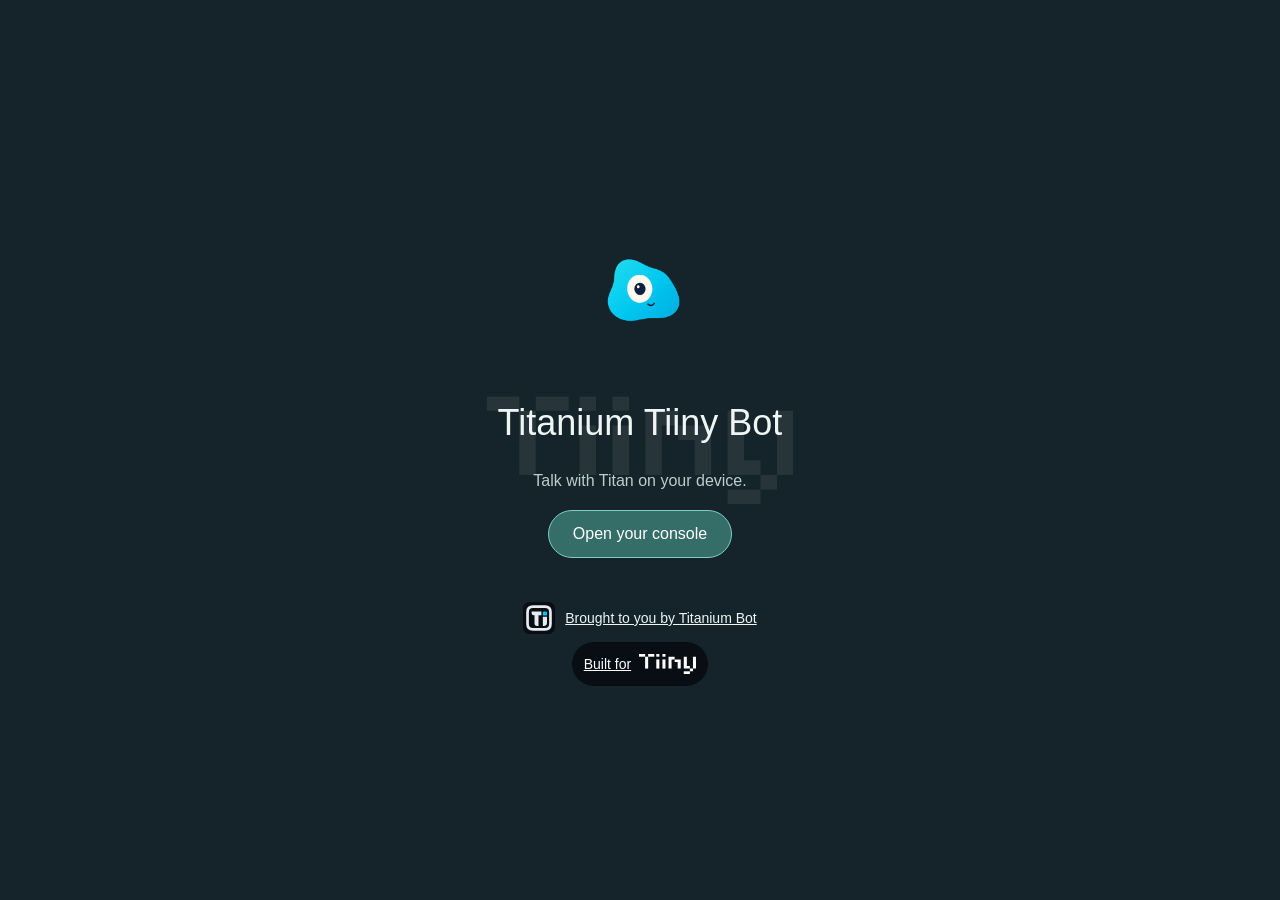
<file: lite/console/index.html>
<!doctype html>
<html lang="en" data-theme="dusk">
<head>
<meta charset="utf-8">
<meta name="viewport" content="width=device-width, initial-scale=1, viewport-fit=cover, interactive-widget=resizes-content">
<title>Titanium Tiiny Bot</title>
<link rel="icon" href="brand/favicon.svg" type="image/svg+xml">
<link rel="stylesheet" href="tokens.css">
<link rel="stylesheet" href="boot.css">
<link rel="stylesheet" href="door.css">
<script src="door.js" defer></script>
</head>
<body>
<img class="tiiny-watermark" src="brand/tiiny-logo.svg" alt="" aria-hidden="true" style="width:24vw; height:auto;">
<main class="door">
<img class="door-titan" src="assets/characters/titan-curious.png" width="160" height="160" alt="Titan">
<h1>Titanium Tiiny Bot</h1>
<p>Talk with Titan on your device.</p>
<button id="enter-console" type="button">Open your console</button>
<p id="door-status" role="status"></p>
<a class="lite-attribution" href="https://titanium.bot" target="_blank" rel="noopener"><img src="brand/ti-mark.svg" width="32" height="32" alt="Ti">Brought to you by Titanium Bot</a>
<a class="built-for" href="https://tiiny.ai" target="_blank" rel="noopener">Built for <img src="brand/tiiny-logo.svg" height="20" alt="Tiiny"></a>
</main>
</body>
</html>
</file>
<file: lite/console/tokens.css>
:root {
  color-scheme: dark;

  /* Approved board palette */
  --ink-950: #0f151a;
  --ink-900: #182127;
  --ink-850: #1d282f;
  --ink-800: #23323a;
  --ink-700: #343b42;
  --stone-500: #6b727a;
  --stone-300: #a4a5a6;
  --cream-100: #f6eee2;
  --cream-50: #fffaf2;
  --teal-500: #31b6b8;
  --teal-300: #7fe3dc;
  --green-500: #67cf86;
  --amber-500: #e7a23c;
  --magenta-500: #e25e96;
  --violet-500: #8b69ea;
  --danger-500: #ff6f72;

  --text-primary: rgba(255, 255, 255, 0.94);
  --text-secondary: rgba(233, 239, 239, 0.68);
  --text-tertiary: rgba(233, 239, 239, 0.46);
  --text-dark: #172027;

  --glass-strong: rgba(17, 25, 30, 0.82);
  --glass-medium: rgba(22, 31, 36, 0.66);
  --glass-soft: rgba(31, 42, 47, 0.46);
  --glass-pale: rgba(246, 238, 226, 0.92);
  --glass-edge: rgba(255, 255, 255, 0.18);
  --glass-edge-soft: rgba(255, 255, 255, 0.1);

  --radius-sm: 10px;
  --radius-md: 14px;
  --radius-lg: 20px;
  --radius-xl: 28px;
  --radius-pill: 999px;

  --shadow-small: 0 8px 22px rgba(4, 10, 13, 0.24);
  --shadow-medium: 0 18px 50px rgba(4, 10, 13, 0.34);
  --shadow-large: 0 30px 90px rgba(4, 10, 13, 0.5);
  --inset-highlight: inset 0 1px 0 rgba(255, 255, 255, 0.12);

  --blur-soft: 16px;
  --blur-medium: 24px;
  --blur-large: 42px;

  --space-1: 4px;
  --space-2: 8px;
  --space-3: 12px;
  --space-4: 16px;
  --space-5: 20px;
  --space-6: 24px;
  --space-8: 32px;
  --space-10: 40px;

  --font-ui: Inter, ui-sans-serif, -apple-system, BlinkMacSystemFont, "Segoe UI", sans-serif;
  --font-mono: "SFMono-Regular", Consolas, "Liberation Mono", monospace;

  --ease-standard: cubic-bezier(0.2, 0.75, 0.25, 1);
  --ease-spring: cubic-bezier(0.16, 1, 0.3, 1);
  --duration-fast: 140ms;
  --duration-standard: 260ms;
  --duration-slow: 480ms;
}

[data-theme="mist"] {
  --glass-strong: rgba(245, 244, 239, 0.9);
  --glass-medium: rgba(242, 241, 236, 0.74);
  --glass-soft: rgba(238, 239, 235, 0.55);
  --text-primary: rgba(18, 26, 31, 0.94);
  --text-secondary: rgba(30, 39, 43, 0.68);
  --text-tertiary: rgba(30, 39, 43, 0.48);
  --glass-edge: rgba(255, 255, 255, 0.68);
  color-scheme: light;
}
</file>
<file: lite/console/boot.css>
/*
 * The boot cover. Owner: CONSOLE-4 item A.
 * ----------------------------------------
 * Jason, 2026-09-08: "when you first load the page, you see a sprite or something like a loading
 * console, then it loads everything in the background, and then, boom, everything is as it should
 * be."
 *
 * Its own file, next to onboarding.css, for the reason onboarding.css was split out: three waves
 * are editing styles.css and none of them should land on these lines.
 *
 * It is opaque over the whole shell on purpose. index.html ships seed copy -- "MSP Team",
 * "3 members · ready", "2h 14m", "Atera Triage's desktop" -- which is fiction on a real box and
 * was all on screen at 500 ms today on a box that has none of it. A translucent cover would let a
 * person read it.
 */

#boot-cover {
  position: fixed;
  z-index: 10000;
  inset: 0;
  display: grid;
  place-items: center;
  /* Brand Midnight, flat and opaque. The plate bg-boot.js chose is behind this and is what the
     person sees the moment it lifts, so the cover deliberately does not show it: a plate fading up
     under a cover fading out is two crossfades reading as a flicker. */
  background: #090d14;
  opacity: 1;
  transition: opacity 420ms ease;
}

#boot-cover[data-boot-state="lifting"] {
  opacity: 0;
  pointer-events: none;
}

.boot-cover-inner {
  display: grid;
  justify-items: center;
  gap: 10px;
  padding: 24px;
  text-align: center;
}

.boot-sprite {
  width: 96px;
  height: 96px;
  object-fit: contain;
  animation: boot-sprite-breathe 2600ms ease-in-out infinite;
}

/* The live crew element, once titan-mascot.js has upgraded it. Same box as the still it replaces,
   so nothing moves when the swap happens. */
.boot-sprite-live {
  display: block;
  width: 96px;
  height: 96px;
}

.boot-line {
  color: #e6ebf2;
  font-size: 15px;
  font-weight: 600;
  letter-spacing: 0.01em;
}

.boot-step {
  min-height: 16px;
  color: rgba(230, 235, 242, 0.58);
  font-size: 12px;
}

/* A hint, not a percentage. Nothing here knows how far along the boot is, and a bar that claims to
   is the kind of number that reads as a promise. */
.boot-track {
  position: relative;
  width: 168px;
  height: 2px;
  margin-top: 4px;
  overflow: hidden;
  border-radius: 2px;
  background: rgba(230, 235, 242, 0.1);
}

.boot-track span {
  position: absolute;
  inset: 0 auto 0 0;
  width: 40%;
  border-radius: 2px;
  background: linear-gradient(90deg, transparent, #00c8f0, transparent);
  animation: boot-track-sweep 1500ms ease-in-out infinite;
}

/* The cover could not reach the box. It says so rather than sitting friendly over the red DEMO
   DATA bar it is about to uncover. */
#boot-cover[data-boot-fault="1"] .boot-step {
  color: #ff9db0;
}

@keyframes boot-sprite-breathe {
  0%, 100% { transform: translateY(0) scale(1); }
  50% { transform: translateY(-4px) scale(1.02); }
}

@keyframes boot-track-sweep {
  0% { transform: translateX(-100%); }
  100% { transform: translateX(350%); }
}

@media (prefers-reduced-motion: reduce) {
  /* No pulse, no sweep, and the lift is a removal rather than a fade -- the IIFE in index.html
     takes the node out immediately rather than waiting for a transitionend that would never come. */
  #boot-cover { transition: none; }
  .boot-sprite { animation: none; }
  .boot-track span { animation: none; width: 100%; opacity: 0.4; }
}
</file>
<file: lite/console/door.css>
* { box-sizing:border-box; }
body { margin:0; min-height:100dvh; background:#15242a; color:#eef5f4; font-family:var(--font-ui),system-ui,sans-serif; display:grid; place-items:center; }
.door { position:relative; z-index:1; text-align:center; max-width:520px; padding:32px 24px max(32px,env(safe-area-inset-bottom)); }
.tiiny-watermark { position:fixed; z-index:0; top:50%; left:50%; transform:translate(-50%,-50%); opacity:0.08; filter:none; pointer-events:none; }
.door-titan { object-fit:contain; }
h1 { font-size:clamp(26px,6vw,36px); font-weight:500; }
p { color:#becdcd; line-height:1.6; }
button { min-height:48px; padding:12px 24px; border:1px solid #80ccc6; border-radius:28px; background:#356d69; color:white; font:inherit; cursor:pointer; }
button:focus-visible,a:focus-visible { outline:3px solid #8fd9e6;outline-offset:5px; }
button:disabled { opacity:.65; }
.lite-attribution { display:flex; align-items:center; justify-content:center; gap:10px; color:inherit; font-size:14px; min-height:48px; margin-top:36px; }

.built-for { display:inline-flex; align-items:center; gap:8px; min-height:44px; padding:6px 12px; border-radius:22px; background:#090d14; color:#fff; font-size:14px; }
.built-for img { display:block; height:20px; width:auto; }
</file>
